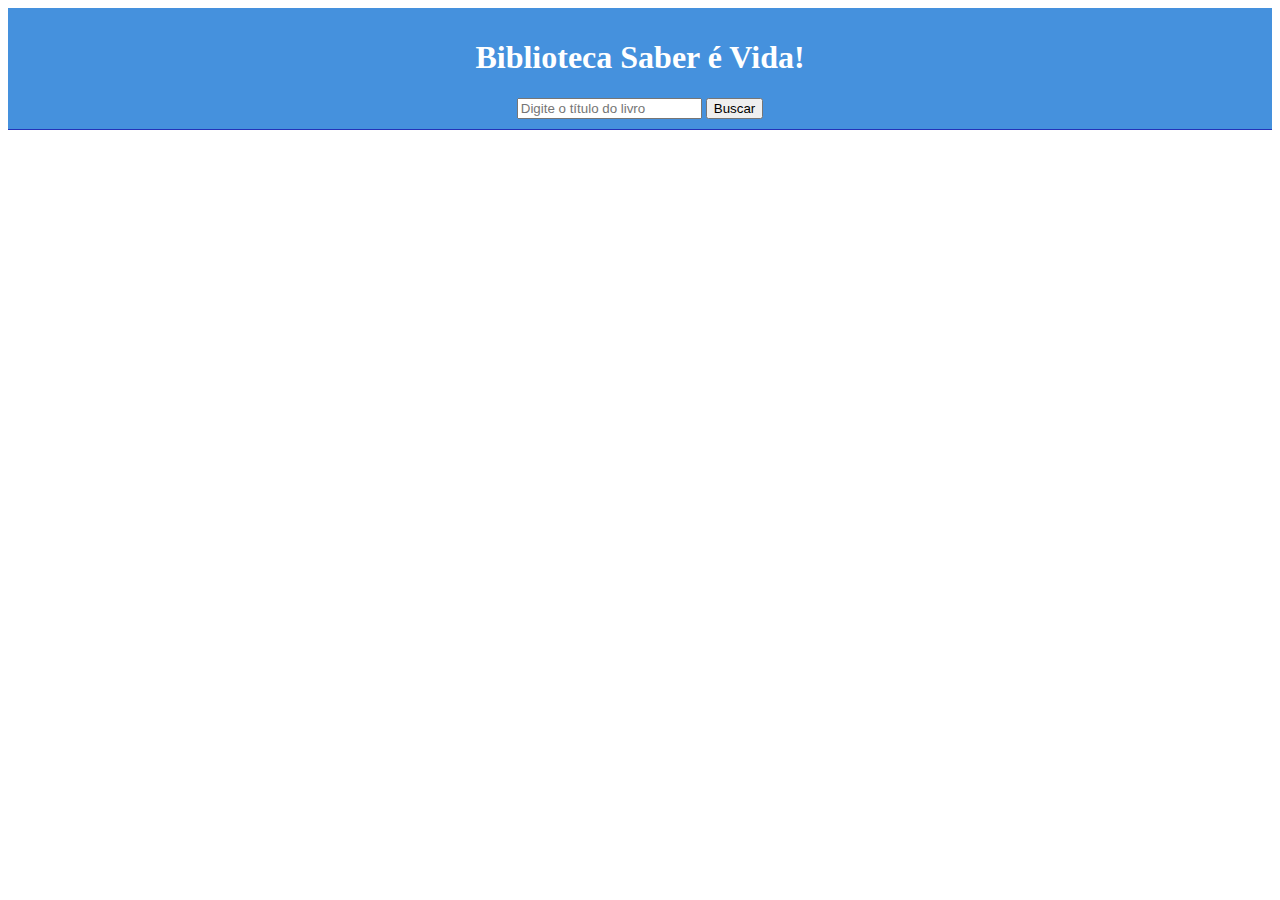
<file: HTML/EXERCICIOS/Atividade web sala (Nator)/index.html>
<!DOCTYPE html>
<html lang="pt-br">
<head>
    <meta charset="UTF-8">
    <meta name="viewport" content="width=device-width, initial-scale=1.0">
    <title>Biblioteca Online</title>
     <link rel="shortcut icon" href="Double-J-Design-Ravenna-3d-Books.ico" type="image/x-icon">
    <link rel="stylesheet" href="style.css">
</head>
<body>
 <header>
    <h1>Biblioteca Saber é Vida!</h1>
        <input id="titulo" type="text" placeholder="Digite o título do livro">
        <button id="bscrBtn">Buscar</button>
    </header>
      <main>
        <div id="livros"></div>
        <script src="javascript.js"></script>
        
                    
        
     </main>

</body>
</html>
</file>
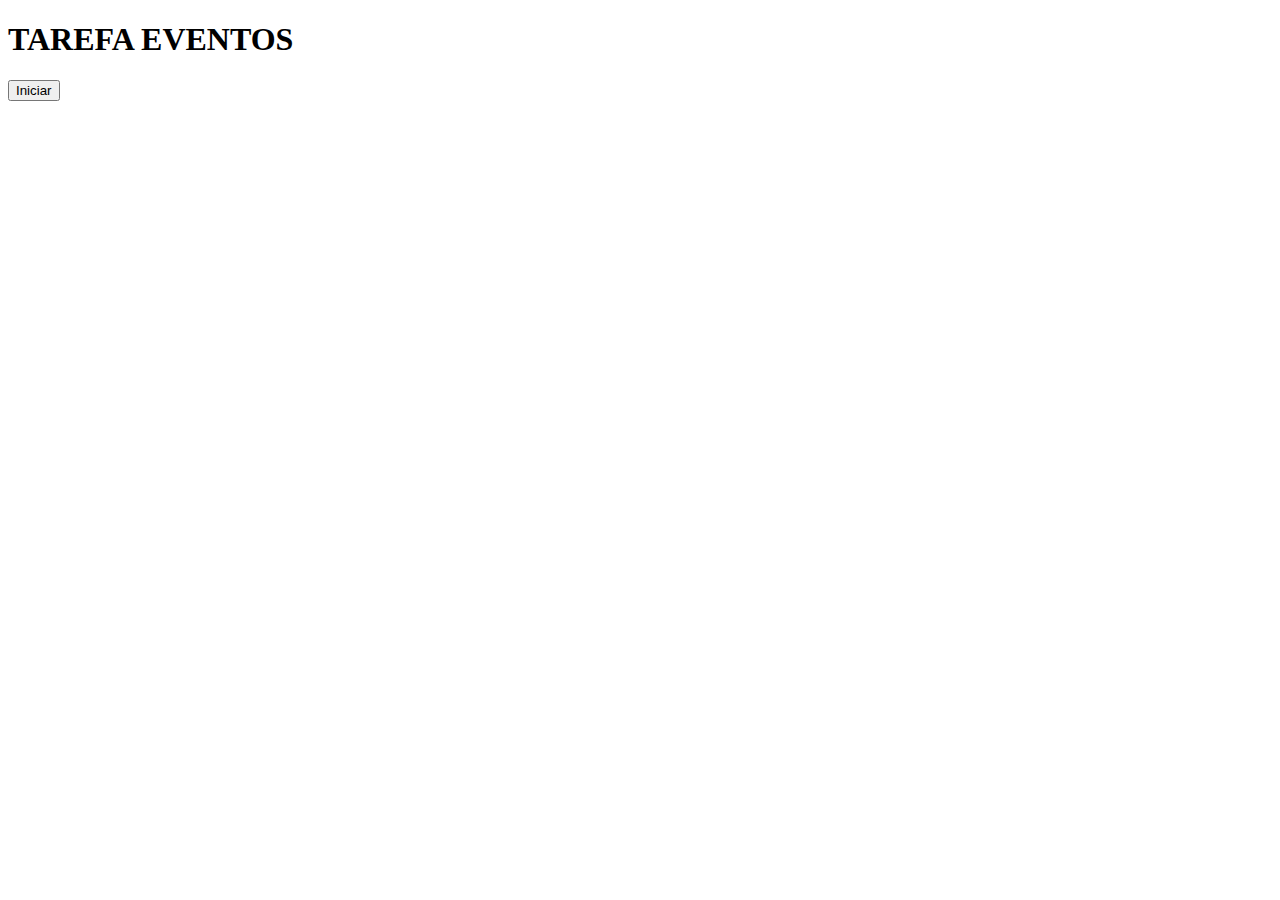
<file: HTML/EXERCICIOS/ATV01/index.html>
<!DOCTYPE html>
<html lang="en">
<head>
    <meta charset="UTF-8">
    <title>Aula HTML</title>
    <script src="script.js" defer></script>
</head>
<body>
    
    <h1>TAREFA EVENTOS</h1>
    <button id="btn-alerta">Iniciar</button>
   
</body>
</html>
</file>
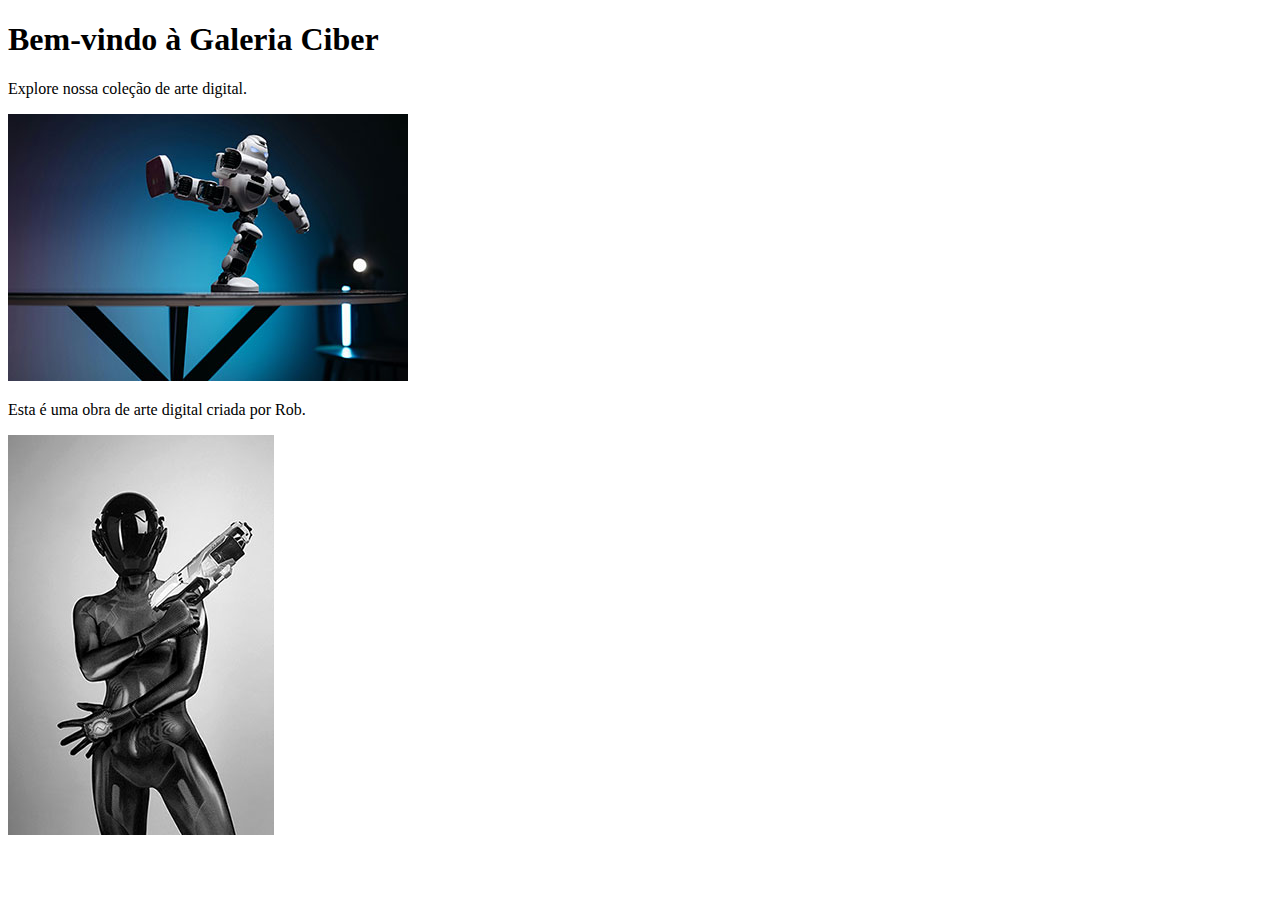
<file: HTML/EXERCICIOS/ATV02/index.html>
<!DOCTYPE html>
<html lang="pt-br">
<head>
    <meta charset="UTF-8">
    <meta name="viewport" content="width=device-width, initial-scale=1.0">
    <link rel="shortcut icon" href="Ypf-Transformers-Internet-Explorer.ico" type="image/x-icon">
    <title>Galeria Ciber</title>
</head>
<body>
    <h1>Bem-vindo à Galeria Ciber</h1>
    <p>Explore nossa coleção de arte digital.</p>
    <img src="rob-400.jpg" alt="Imagem de arte digital">
    <p>Esta é uma obra de arte digital criada por Rob.</p>
    <img src="pisyt.jpg" alt="Mulher de lata">
</body>
</html>
</file>
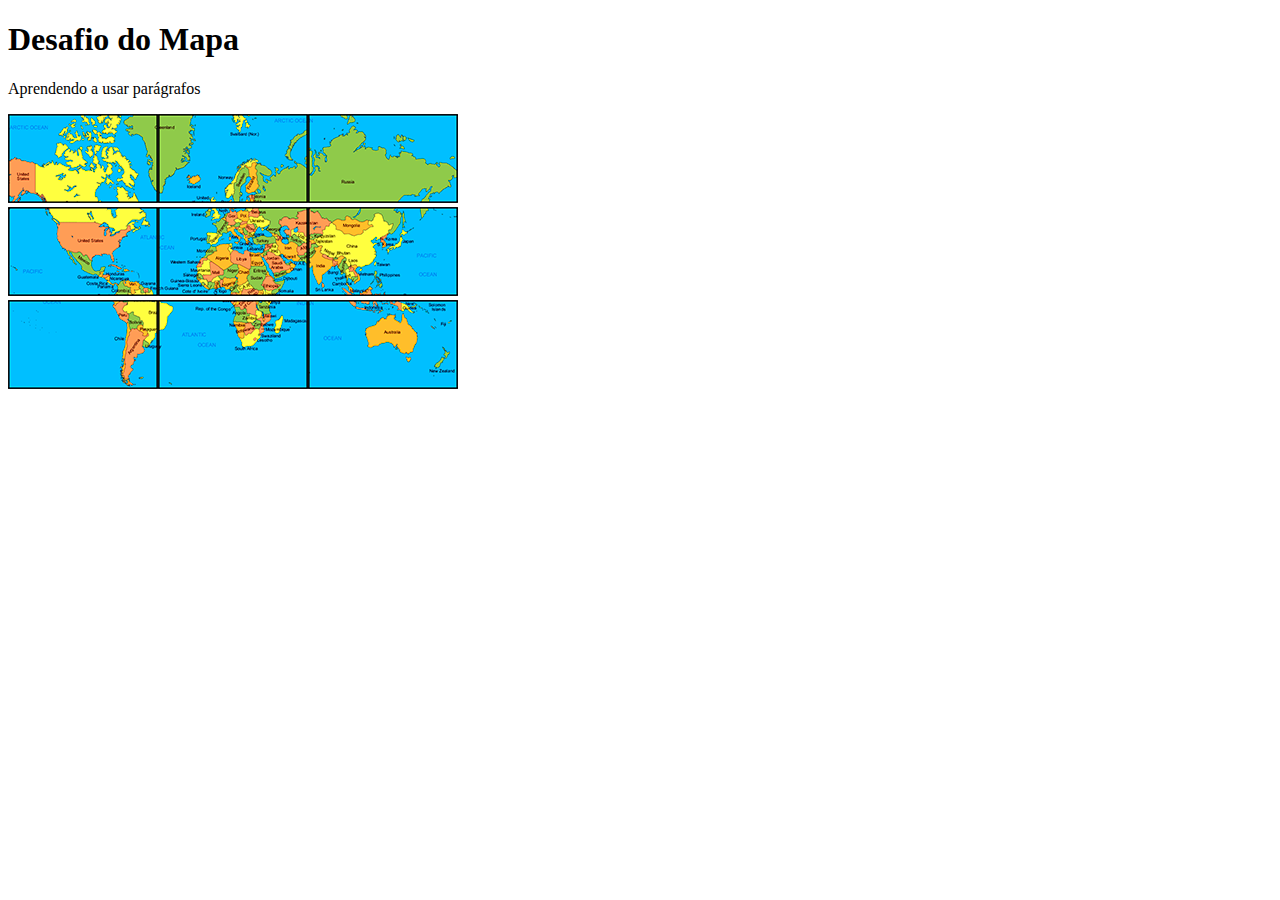
<file: HTML/EXERCICIOS/ATV03/index.html>
<!DOCTYPE html>
<html lang="pt-BR">
<head>
    <meta charset="UTF-8">
    <meta name="viewport" content="width=device-width, initial-scale=1.0">
    <link rel="shortcut icon" href="Bevel-And-Emboss-Media-Map.ico" type="image/x-icon">
    <title>Mapa Mundi</title>
</head>
<body>
    <h1>Desafio do Mapa</h1>
    <p>Aprendendo a usar parágrafos</p>
    <img src="imagens/mapa03.png" alt=""><img src="imagens/mapa07.png" alt=""><img src="imagens/mapa05.png" alt=""><br>
    <img src="imagens/mapa09.png" alt=""><img src="imagens/mapa01.png" alt=""><img src="imagens/mapa08.png" alt=""><br>
    <img src="imagens/mapa06.png" alt=""><img src="imagens/mapa02.png" alt=""><img src="imagens/mapa04.png" alt="">
</body>
</html>
</file>
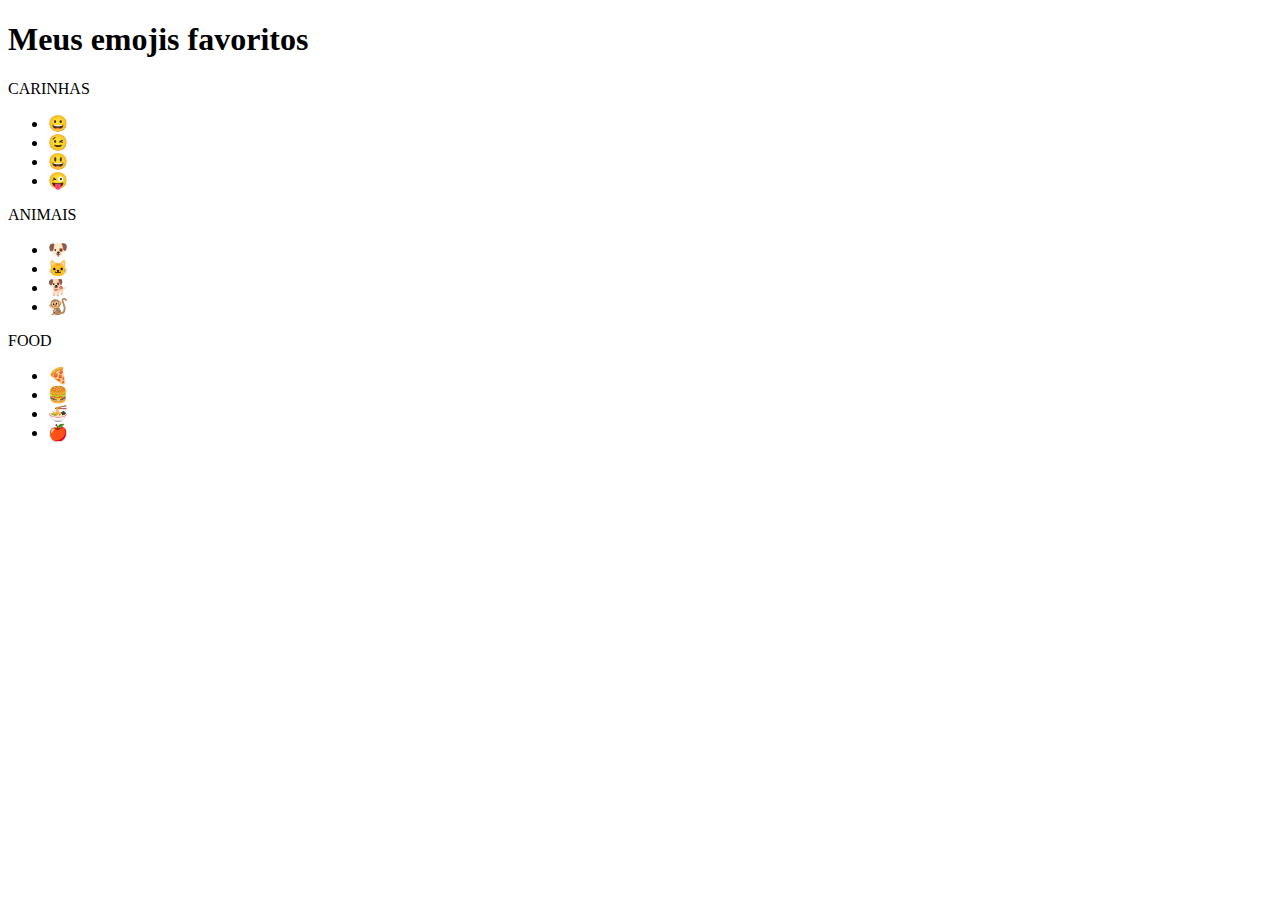
<file: HTML/EXERCICIOS/ATV04/index.html>
<!DOCTYPE html>
<html lang="pt-br">
<head>
    <meta charset="UTF-8">
    <meta name="viewport" content="width=device-width, initial-scale=1.0">
    <link rel="shortcut icon" href="Iconarchive-Childrens-Book-Animals-Chameleon.512.ico" type="image/x-icon">
    <title>Emojis</title>
</head>
<body>
    <h1>Meus emojis favoritos</h1>
       <p> CARINHAS </p>
          <ul>
             <li>&#128512</li>
             <li>&#128521</li>
             <li>&#128515</li>
             <li>&#128540</li>
          </ul>
       
        <p>ANIMAIS</p>  
            <ul>
                 <li>&#128054</li>
                 <li>&#128049</li>
                 <li>&#128021</li>
                 <li>&#128018</li>
            </ul>
        <p>FOOD </p>
            <ul>
                 <li>&#127829</li>
                 <li>&#127828</li>
                 <li>&#127836</li>
                 <li>&#127822</li>
            </ul>    
</body>
</html>
</file>
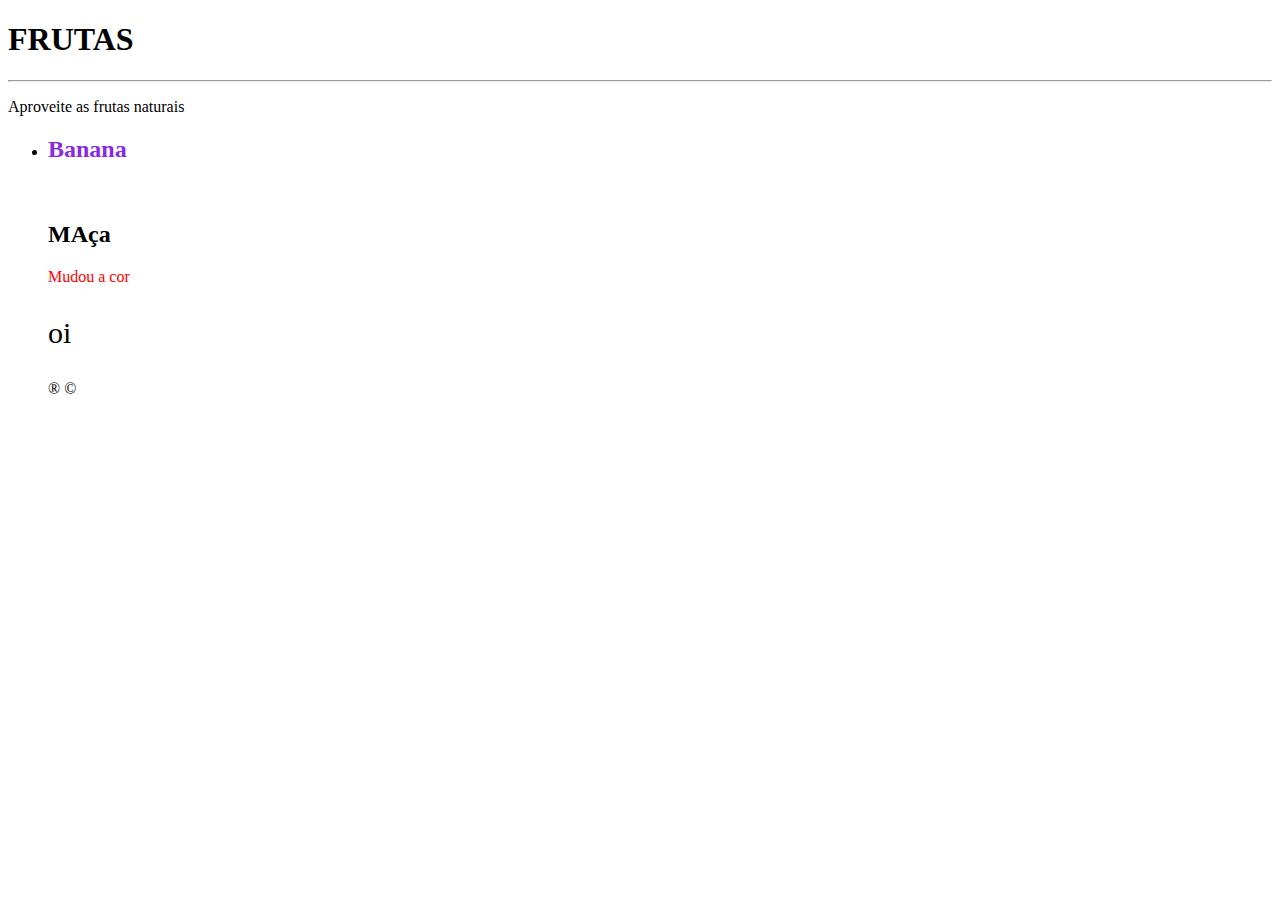
<file: HTML/EXERCICIOS/ATV01/atv01.html>
<!DOCTYPE html>
<html lang="en">
<head>
    <meta charset="UTF-8">
    <meta name="viewport" content="width=device-width, initial-scale=1.0">
    <title>Lista Frutas</title>
</head>
<body>
    <h1>FRUTAS</h1>
    <hr>
    <p aling="right"> Aproveite as frutas naturais</p>
    <ul>
    <li>
        <h2 style="color:blueviolet;">Banana</h2><br><h2>MAça</h2>
        <p style="color:red;"> Mudou a cor </p>
        <p style="font-size: 30px;", style="color: chartreuse;">oi </p>
        <p> &reg;
            &copy;
        </p>
        
    </li>
    </ul>
    
</body>
</html>
</file>
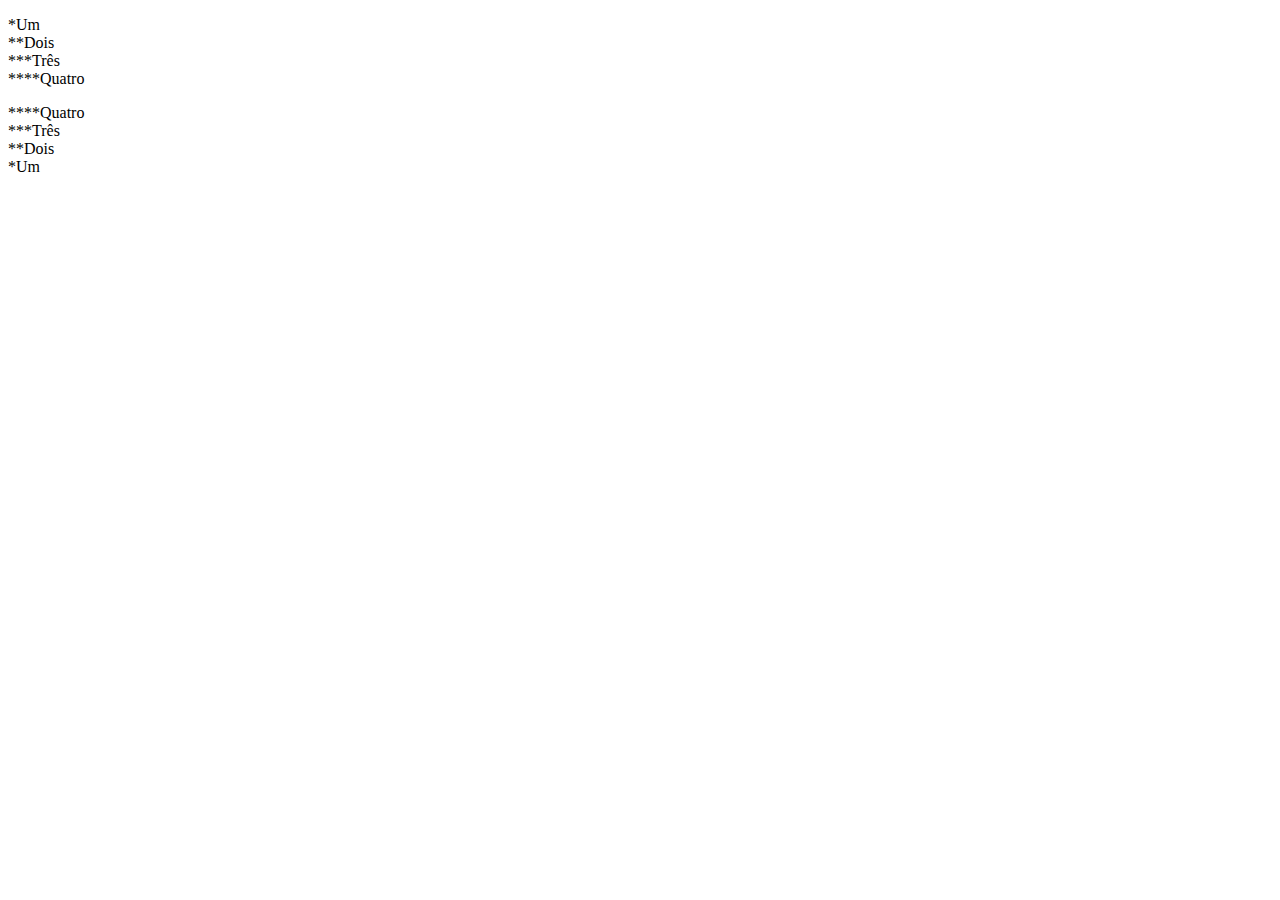
<file: HTML/EXERCICIOS/ATV01/q01.html>
<!DOCTYPE html>
<html lang="pt-br">
<head>
    <meta charset="UTF-8">
    <meta name="viewport" content="width=device-width, initial-scale=1.0">
    <link rel="shortcut icon" href="Robinweatherall-Library-Books.ico" type="image/x-icon">
    <title>Formato texto</title>
</head>
<body>
    <p>*Um<br>
        **Dois<br>
         ***Três<br>
         ****Quatro
    </p>
     
     <p>  ****Quatro<br>
          ***Três<br>
          **Dois<br>
         *Um
     </p>
     
</body>
</html>
</file>
<file: HTML/EXERCICIOS/Atividade web sala (Nator)/style.css>
header {
    color: white;
    text-align: center;
    background-color: #4591dd;
    padding: 10px 20px;
    border-bottom: 1px solid #2433b8;
}
</file>
